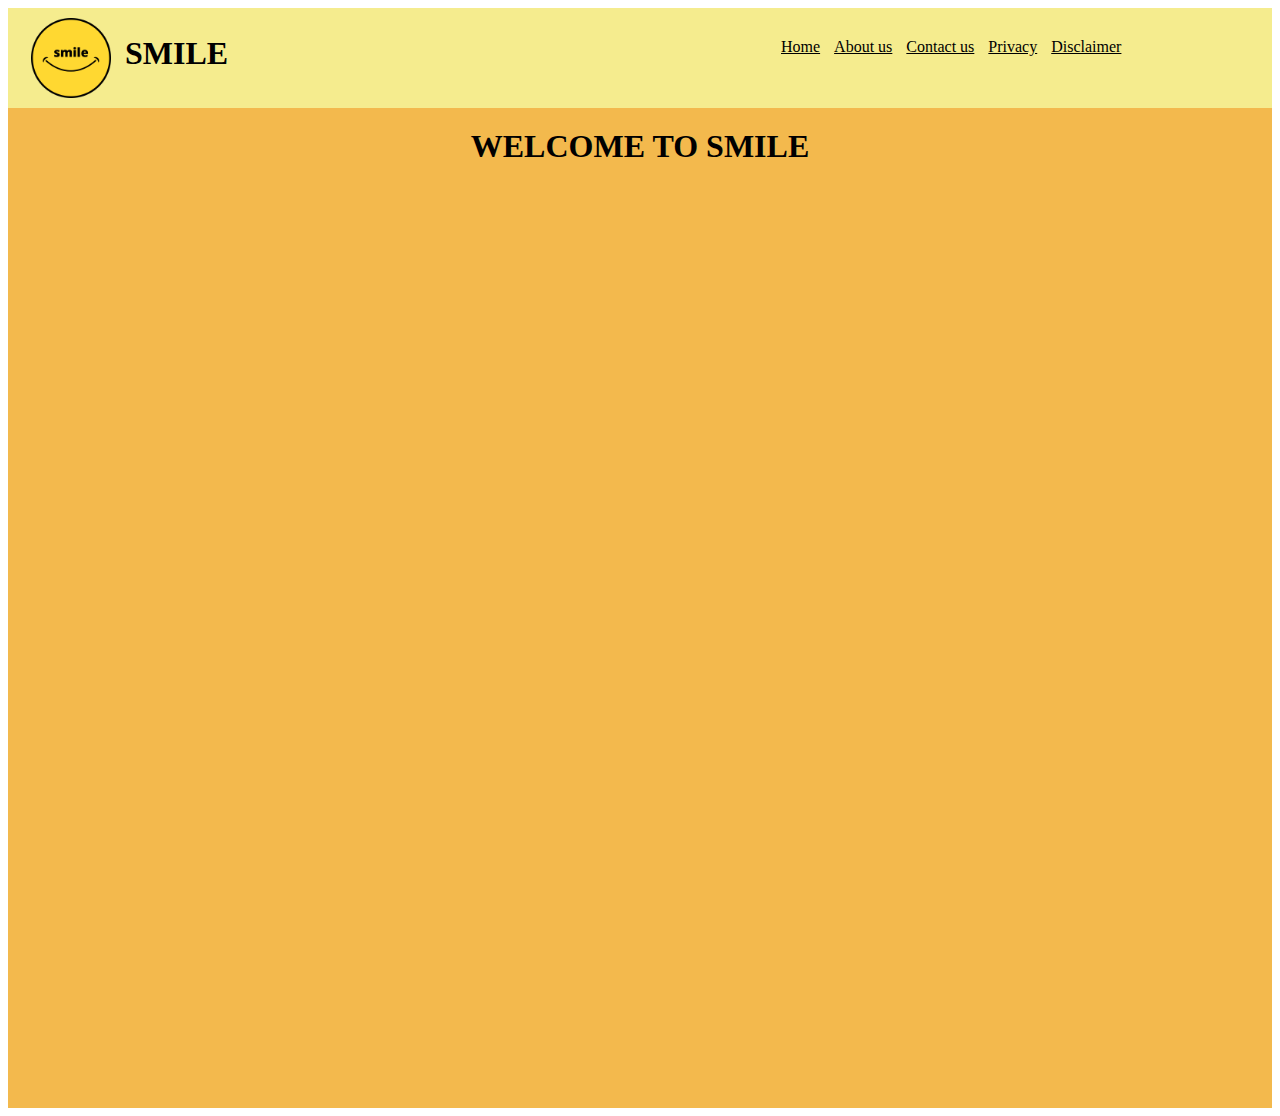
<file: index.html>
<html>
  <head>
    <title>My Website 1</title>
    <link rel="stylesheet" href="style.css" />
  </head>
  <body>
    <section class="container_1">
      <div class="logoandname">
        <table>
          <tr>
            <td>
              <img class="logo" src="Images/logo.png" alt="" />
            </td>
            <td>
              <h1 class="logoname">SMILE</h1>
            </td>
          </tr>
        </table>
      </div>

      <div class="topnav">
        <a class="navtext" href="index.html">Home</a>
        <a class="navtext" href="about">About us</a>
        <a class="navtext" href="contact.html">Contact us</a>
        <a class="navtext" href="privacy">Privacy</a>
        <a class="navtext" href="disclaimer">Disclaimer</a>
      </div>
    </section>

    <!-- -------------------------------section 2------------------------------- -->
    <section class="container_2">
      <h1 class="heading">WELCOME TO SMILE</h1>
    </section>
  </body>
</html>
</file>
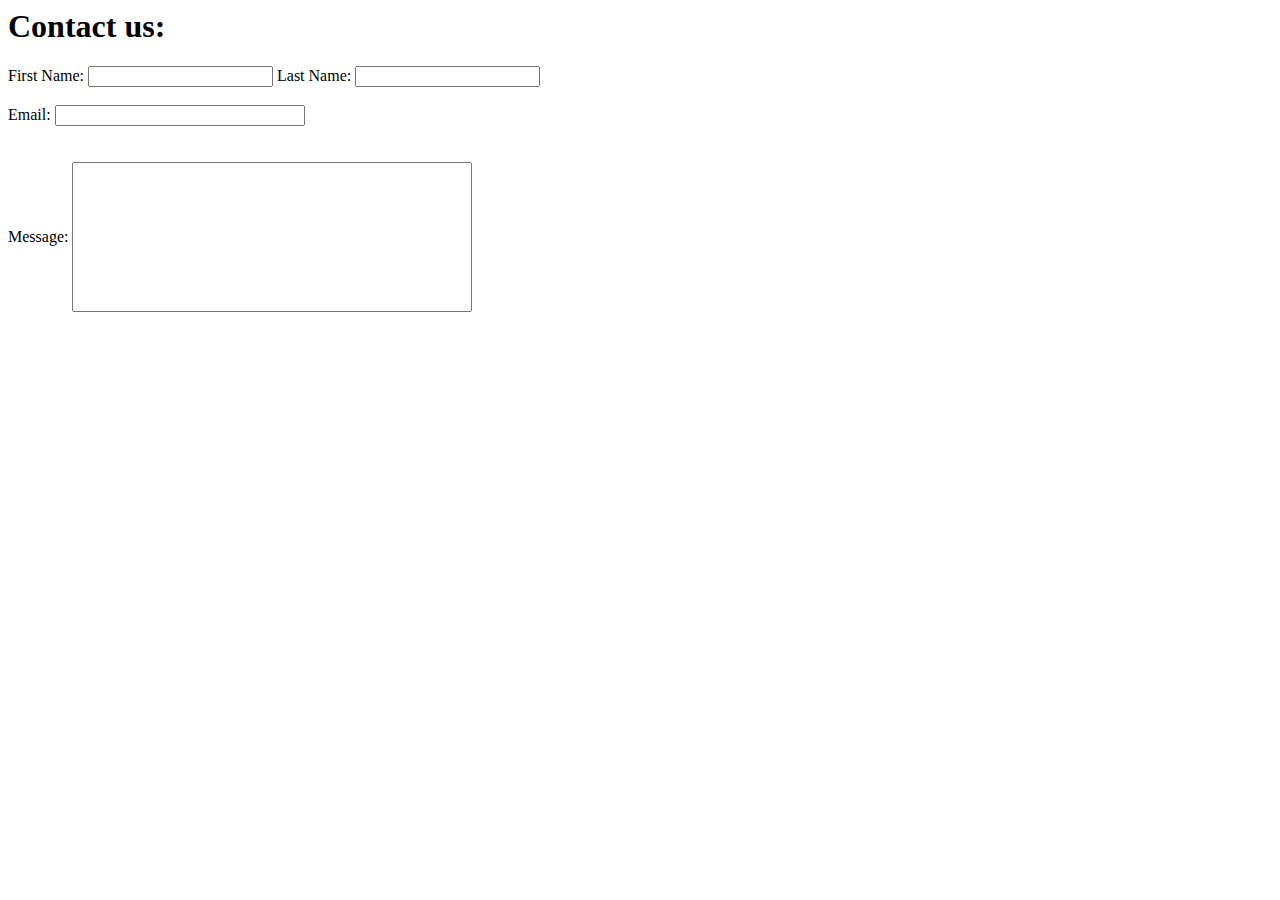
<file: contact.html>
<html>
  <head>
    <title>Contact US</title>
  </head>
  <body>
    <h1>Contact us:</h1>
    <form action="">
      <label for="fname">First Name:</label>
      <input type="text" />
      <label for="lname">Last Name:</label>
      <input type="text" /><br /><br />
      <label for="email">Email:</label>
      <input
        class="emailinput"
        type="email"
        style="width: 250px"
      /><br /><br /><br />
      <label for="message">Message:</label>
      <input type="text" style="height: 150px; width: 400px" />
    </form>
  </body>
</html>
</file>
<file: style.css>
/* ------------------Heading-------------------------- */
.container_1 {
  background-color: rgb(245, 236, 142);
  height: 100px;
}

.logo {
  height: 80px;
  width: 80px;
  margin-left: 20px;
  margin-top: 7px;
}

.logoname {
  padding-left: 10px;
  padding-top: 20px;
}

.logoandname {
  position: absolute;
}

.topnav {
  position: absolute;
  margin: 30px 10px 10px 60%;
}

.navtext {
  padding: 5px;
  color: black;
}

.navtext:hover {
  color: blue;
}

/* ---------------------Main section ------------------------------------------ */

.container_2 {
  height: 1000px;
  background-color: rgb(243, 185, 77);
}

.heading {
  font-size: xx-large;
  padding-top: 20px;
  margin: 0%;
  text-align: center;
}
</file>
